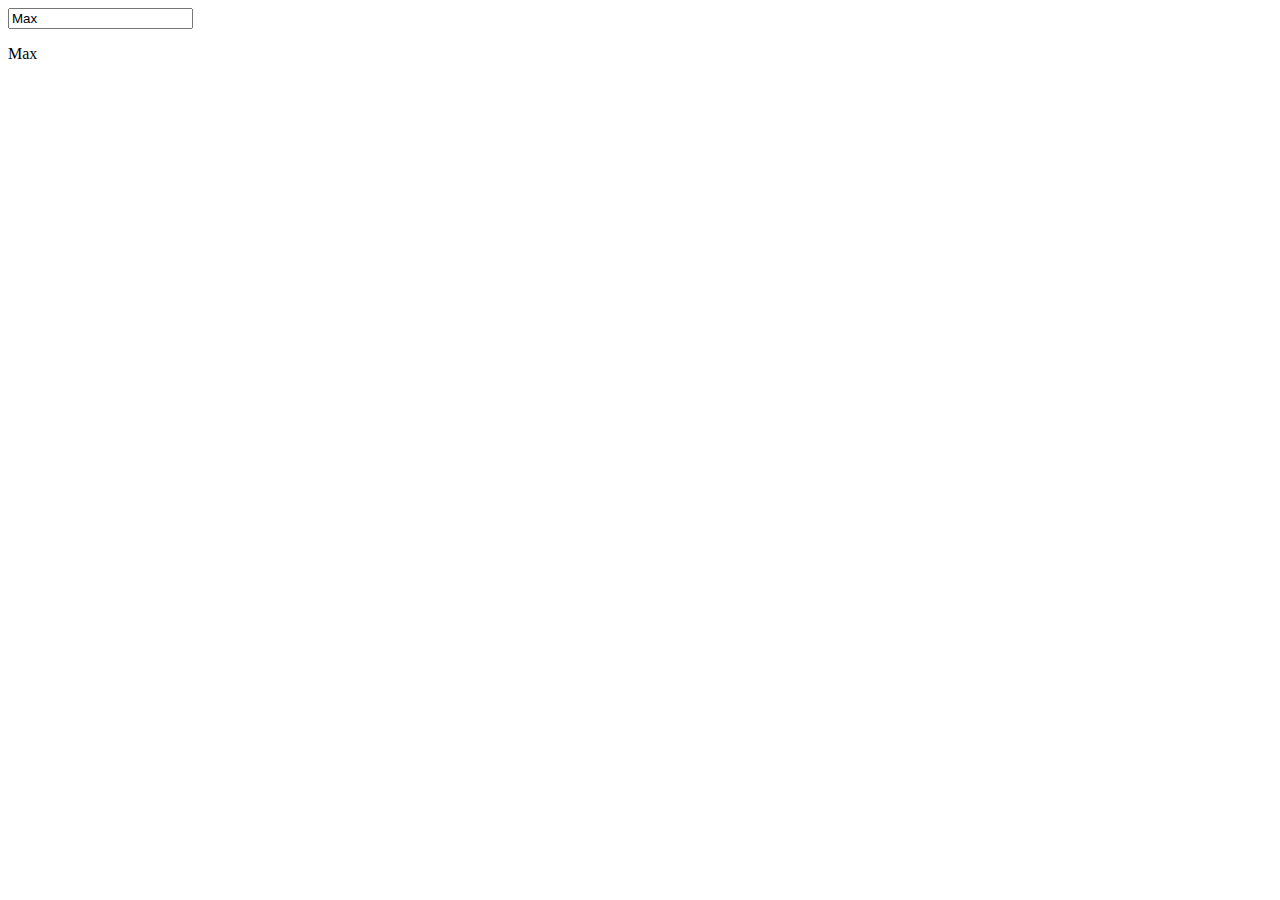
<file: index3.html>
<!DOCTYPE html>
<html>
  <head>
    <meta charset="utf-8">
    <title>Vue3</title>
    <script type="text/javascript" src="vue.js"></script>
  </head>
  <body>
    <div id="app">
      <input type="text" name="" value="" v-model="name">
      <p>{{ name }}</p>
    </div>
  <script type="text/javascript">
    new Vue({
      el: "#app",
      data: {
        name: "Max"
      }
    });
  </script>
  </body>
</html>
</file>
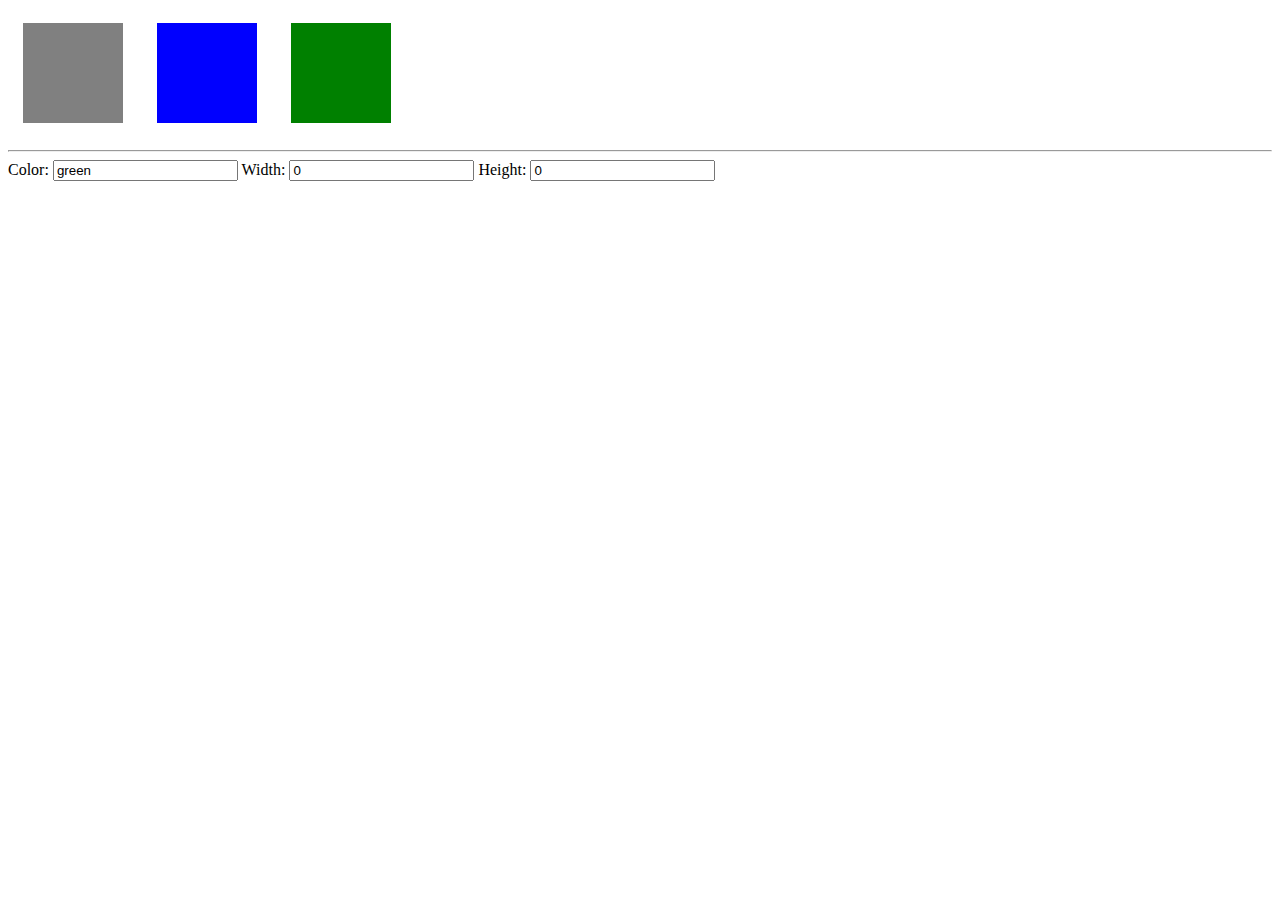
<file: index5.html>
<!DOCTYPE html>
<html>
  <head>
    <meta charset="utf-8">
    <title>Vue5</title>
    <script type="text/javascript" src="vue.js"></script>
  </head>
  <style media="screen">
    .demo {
      background-color: grey;
      height: 100px;
      width: 100px;
      display: inline-block;
      margin: 15px;
    }
    .red {
      background-color: red;
    }
    .green {
      background-color: green;
    }
    .blue {
      background-color: blue;
    }
  </style>
  <body>
    <div id="app">
      <div class="demo" @click="attachRed = !attachRed" :class="{red: attachRed}">

      </div>
      <div class="demo" :class="divClasses">

      </div>
      <div class="demo" :class="color">

      </div>
      <div class="demo" :style="myStyle">


      </div>
      <hr>
      <label for="">Color: </label><input type="text" name="" value="" v-model="color">
      <label for="">Width: </label><input type="text" name="" value="" v-model="width">
      <label for="">Height: </label><input type="text" name="" value="" v-model="height">
    </div>
  <script type="text/javascript">
    new Vue({
      el: "#app",
      data: {
        attachRed: false,
        color: "green",
        width: 0,
        height: 0
      },
      computed: {
        divClasses: function() {
          return {
            red: this.attachRed,
            blue: !this.attachRed
          };
        },
        myStyle: function() {
          return {
            "background-color": this.color,
            "width": this.width + 'px',
            "height": this.height + 'px'
          };
        }
      }
    });
  </script>
  </body>
</html>
</file>
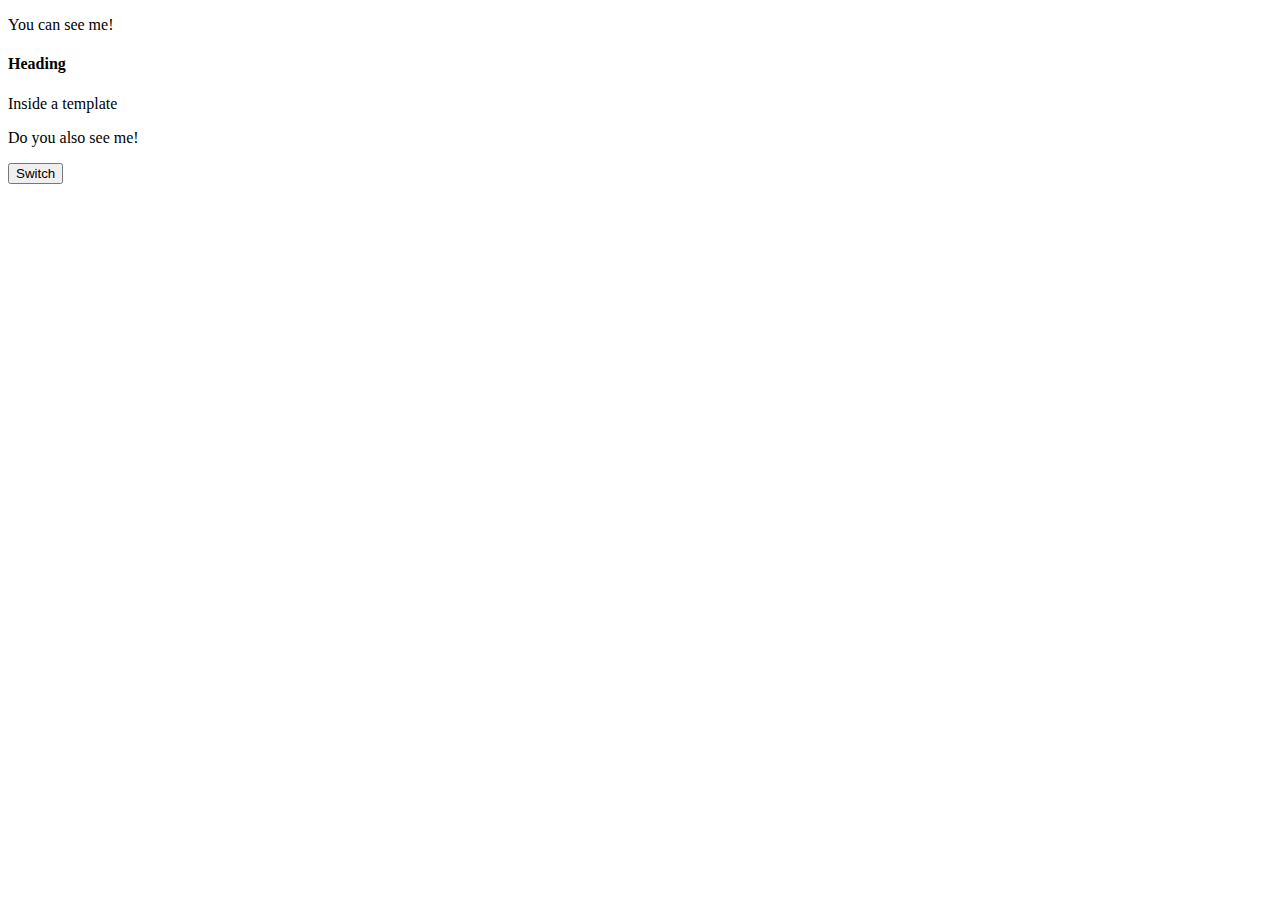
<file: index6.html>
<!DOCTYPE html>
<html>
  <head>
    <meta charset="utf-8">
    <title>Vue6</title>
    <script type="text/javascript" src="vue.js"></script>
  </head>
  <body>
    <div id="app">
      <p v-if="isShow">You can see me!</p>
      <p v-else>Now you can see me!</p>
      <template v-if="isShow">
        <h4>Heading</h4>
        <p>Inside a template</p>
      </template>
      <p>Do you also see me!</p>
      <button type="button" name="button" @click="isShow = !isShow">Switch</button>
    </div>
  <script type="text/javascript">
    new Vue({
      el: "#app",
      data: {
        isShow: true
      }
    });
  </script>
  </body>
</html>
</file>
